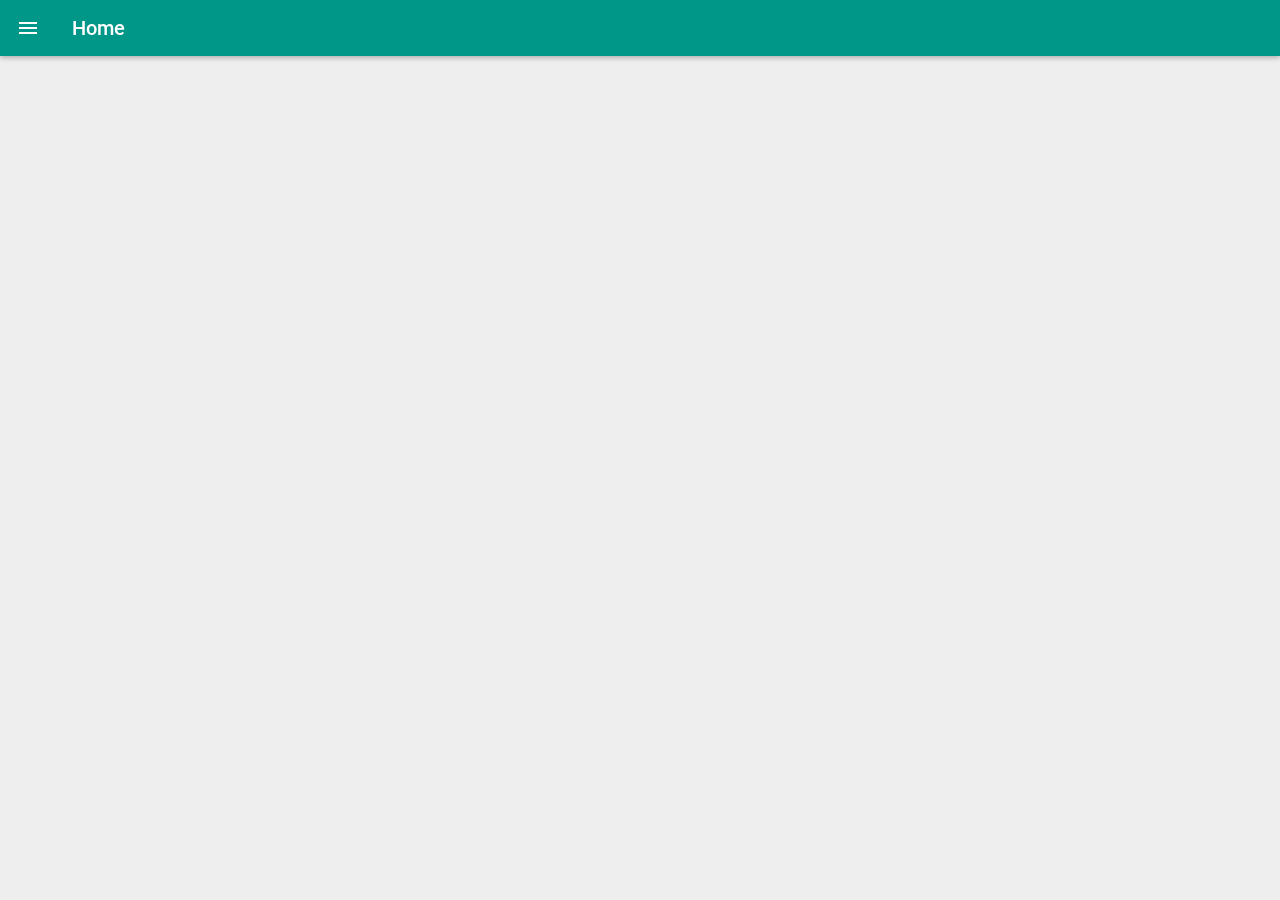
<file: index.html>
<!DOCTYPE html>
<html lang="en">
	<head>
		<meta charset="UTF-8">
		<meta name="viewport" content="width=device-width, initial-scale=1">
		<meta name="theme-color" content="#009688">
		<title>Home – 鈴木雪</title>
		<link rel="stylesheet" href="/styles/main.css">
		<link rel="stylesheet" href="/styles/fonts.css">
		<link rel="stylesheet" href="/styles/colors.css">
	</head>
	<body>
		<header data-color="teal">
			<h1>Home</h1>
		</header>
		<label for="nav-toggle" data-color="white"></label>
		<input type="checkbox" id="nav-toggle">
		<nav>
			<ul>
				<li>
					<a href="/">Home</a>
				</li>
				<li>
					<a href="/japanese/vocabulary">Japanese Vocabulary</a>
				</li>
			</ul>
		</nav>
		<main>
		</main>
	</body>
</html>
</file>
<file: styles/main.css>
:lang(en) {
	font-family: 'Roboto', sans-serif;
}

:lang(ja) {
	font-family: 'Noto Sans', 'Noto Sans CJK JP', sans-serif;
}

body {
	box-sizing: border-box;
	min-height: 100vh;
	margin: 0;
	padding: 56px 0 0;

	background: #EEE;
	color: rgba(0, 0, 0, 0.87);
}

header {
	position: fixed;
	z-index: 1;
	top: 0;
	right: 0;
	left: 0;

	height: 56px;

	box-shadow: 0 2px 5px rgba(0, 0, 0, 0.26);
}

h1 {
	font-size: 1.25rem;
	font-weight: 500;
	line-height: 56px;

	margin: 0 0 0 72px;
}

label[for='nav-toggle'] {
	position: fixed;
	z-index: 1;
	top: 4px;
	left: 4px;

	display: block;

	width: 48px;
	height: 48px;

	cursor: pointer;

	border-radius: 50%;

	-webkit-tap-highlight-color: transparent;
}

input {
	display: none;
}

nav {
	position: fixed;
	z-index: 1;
	top: 56px;
	left: 0;

	display: flex;
	overflow: hidden;

	width: calc(100vw - 56px);
	max-width: 0;
	height: calc(100vh - 56px);

	transition: all 400ms ease;
	white-space: nowrap;

	background: #FFF;
}

nav ul {
	display: flex;

	margin: 0;
	padding: 0;

	list-style: none;

	flex: auto;
	flex-flow: column;
}

nav a {
	font-size: 0.875rem;
	font-weight: 500;

	display: flex;

	height: 48px;
	padding: 0 0 0 16px;

	color: inherit;

	align-items: center;
}

nav a:hover {
	background: rgba(0, 0, 0, 0.2);
}

#nav-toggle:checked + nav {
	max-width: 320px;
}

#nav-toggle:checked ~ main::before {
	visibility: visible;

	background: rgba(0, 0, 0, 0.8);
}

main {
	font-size: 0.8125rem;
	line-height: 1.5rem;
}

main::before {
	position: fixed;
	top: 56px;
	right: 0;
	bottom: 0;
	left: 0;

	visibility: hidden;

	content: '';
	transition: all 400ms ease;
}

h2 {
	font-size: 1.5rem;
	font-weight: 400;
	line-height: 2rem;

	margin: 0 0 30px;
}

p {
	margin: 0 0 20px;
}

a, abbr {
	text-decoration: none;
}

dl {
	margin: 0;
	padding: 8px 0;
}

dt {
	padding: 16px 16px 0;
	font-size: 1rem;
	line-height: 20px;
}

dd {
	margin: 0;
	padding: 0 16px 16px;
	font-size: 0.875rem;
	line-height: 20px;
	color: rgba(0, 0, 0, 0.54);
}

hr {
	margin: 0;
	border: none;
	border-top: 0.1px solid rgba(0, 0, 0, 0.12);
}
</file>
<file: styles/fonts.css>
/* Roboto */

@font-face {
	font-family: 'Roboto';
	font-weight: 100;
	font-style: normal;

	src: url(/fonts/roboto/100.woff2) format('woff2'),
	     url(/fonts/roboto/100.woff) format('woff');
}

@font-face {
	font-family: 'Roboto';
	font-weight: 100;
	font-style: italic;

	src: url(/fonts/roboto/100-italic.woff2) format('woff2'),
	     url(/fonts/roboto/100-italic.woff) format('woff');
}

@font-face {
	font-family: 'Roboto';
	font-weight: 300;
	font-style: normal;

	src: url(/fonts/roboto/300.woff2) format('woff2'),
	     url(/fonts/roboto/300.woff) format('woff');
}

@font-face {
	font-family: 'Roboto';
	font-weight: 300;
	font-style: italic;

	src: url(/fonts/roboto/300-italic.woff2) format('woff2'),
	     url(/fonts/roboto/300-italic.woff) format('woff');
}

@font-face {
	font-family: 'Roboto';
	font-weight: 400;
	font-style: normal;

	src: url(/fonts/roboto/400.woff2) format('woff2'),
	     url(/fonts/roboto/400.woff) format('woff');
}

@font-face {
	font-family: 'Roboto';
	font-weight: 400;
	font-style: italic;

	src: url(/fonts/roboto/400-italic.woff2) format('woff2'),
	     url(/fonts/roboto/400-italic.woff) format('woff');
}

@font-face {
	font-family: 'Roboto';
	font-weight: 500;
	font-style: normal;

	src: url(/fonts/roboto/500.woff2) format('woff2'),
	     url(/fonts/roboto/500.woff) format('woff');
}

@font-face {
	font-family: 'Roboto';
	font-weight: 500;
	font-style: italic;

	src: url(/fonts/roboto/500-italic.woff2) format('woff2'),
	     url(/fonts/roboto/500-italic.woff) format('woff');
}

@font-face {
	font-family: 'Roboto';
	font-weight: 700;
	font-style: normal;

	src: url(/fonts/roboto/700.woff2) format('woff2'),
	     url(/fonts/roboto/700.woff) format('woff');
}

@font-face {
	font-family: 'Roboto';
	font-weight: 700;
	font-style: italic;

	src: url(/fonts/roboto/700-italic.woff2) format('woff2'),
	     url(/fonts/roboto/700-italic.woff) format('woff');
}

@font-face {
	font-family: 'Roboto';
	font-weight: 900;
	font-style: normal;

	src: url(/fonts/roboto/900.woff2) format('woff2'),
	     url(/fonts/roboto/900.woff) format('woff');
}

@font-face {
	font-family: 'Roboto';
	font-weight: 900;
	font-style: italic;

	src: url(/fonts/roboto/900-italic.woff2) format('woff2'),
	     url(/fonts/roboto/900-italic.woff) format('woff');
}

/* Roboto Condensed */

@font-face {
	font-family: 'Roboto Condensed';
	font-weight: 300;
	font-style: normal;

	src: url(/fonts/roboto/condensed/300.woff2) format('woff2'),
	     url(/fonts/roboto/condensed/300.woff) format('woff');
}

@font-face {
	font-family: 'Roboto Condensed';
	font-weight: 300;
	font-style: italic;

	src: url(/fonts/roboto/condensed/300-italic.woff2) format('woff2'),
	     url(/fonts/roboto/condensed/300-italic.woff) format('woff');
}

@font-face {
	font-family: 'Roboto Condensed';
	font-weight: 400;
	font-style: normal;

	src: url(/fonts/roboto/condensed/400.woff2) format('woff2'),
	     url(/fonts/roboto/condensed/400.woff) format('woff');
}

@font-face {
	font-family: 'Roboto Condensed';
	font-weight: 400;
	font-style: italic;

	src: url(/fonts/roboto/condensed/400-italic.woff2) format('woff2'),
	     url(/fonts/roboto/condensed/400-italic.woff) format('woff');
}

@font-face {
	font-family: 'Roboto Condensed';
	font-weight: 700;
	font-style: normal;

	src: url(/fonts/roboto/condensed/700.woff2) format('woff2'),
	     url(/fonts/roboto/condensed/700.woff) format('woff');
}

@font-face {
	font-family: 'Roboto Condensed';
	font-weight: 700;
	font-style: italic;

	src: url(/fonts/roboto/condensed/700-italic.woff2) format('woff2'),
	     url(/fonts/roboto/condensed/700-italic.woff) format('woff');
}

/* Noto Sans */

@font-face {
	font-family: 'Noto Sans';
	font-weight: 400;
	font-style: normal;

	src: url(/fonts/noto/sans/400.woff2) format('woff2'),
	     url(/fonts/noto/sans/400.woff) format('woff');
}

@font-face {
	font-family: 'Noto Sans';
	font-weight: 400;
	font-style: italic;

	src: url(/fonts/noto/sans/400-italic.woff2) format('woff2'),
	     url(/fonts/noto/sans/400-italic.woff) format('woff');
}

@font-face {
	font-family: 'Noto Sans';
	font-weight: 700;
	font-style: normal;

	src: url(/fonts/noto/sans/700.woff2) format('woff2'),
	     url(/fonts/noto/sans/700.woff) format('woff');
}

@font-face {
	font-family: 'Noto Sans';
	font-weight: 700;
	font-style: italic;

	src: url(/fonts/noto/sans/700-italic.woff2) format('woff2'),
	     url(/fonts/noto/sans/700-italic.woff) format('woff');
}

/* Noto Sans CJK JP */

@font-face {
	font-family: 'Noto Sans CJK JP';
	font-weight: 100;
	font-style: normal;

	src: url(/fonts/noto/sans/cjk/jp/100.woff2) format('woff2'),
	     url(/fonts/noto/sans/cjk/jp/100.woff) format('woff');
}

@font-face {
	font-family: 'Noto Sans CJK JP';
	font-weight: 200;
	font-style: normal;

	src: url(/fonts/noto/sans/cjk/jp/200.woff2) format('woff2'),
	     url(/fonts/noto/sans/cjk/jp/200.woff) format('woff');
}

@font-face {
	font-family: 'Noto Sans CJK JP';
	font-weight: 300;
	font-style: normal;

	src: url(/fonts/noto/sans/cjk/jp/300.woff2) format('woff2'),
	     url(/fonts/noto/sans/cjk/jp/300.woff) format('woff');
}

@font-face {
	font-family: 'Noto Sans CJK JP';
	font-weight: 400;
	font-style: normal;

	src: url(/fonts/noto/sans/cjk/jp/400.woff2) format('woff2'),
	     url(/fonts/noto/sans/cjk/jp/400.woff) format('woff');
}

@font-face {
	font-family: 'Noto Sans CJK JP';
	font-weight: 500;
	font-style: normal;

	src: url(/fonts/noto/sans/cjk/jp/500.woff2) format('woff2'),
	     url(/fonts/noto/sans/cjk/jp/500.woff) format('woff');
}

@font-face {
	font-family: 'Noto Sans CJK JP';
	font-weight: 700;
	font-style: normal;

	src: url(/fonts/noto/sans/cjk/jp/700.woff2) format('woff2'),
	     url(/fonts/noto/sans/cjk/jp/700.woff) format('woff');
}

@font-face {
	font-family: 'Noto Sans CJK JP';
	font-weight: 900;
	font-style: normal;

	src: url(/fonts/noto/sans/cjk/jp/900.woff2) format('woff2'),
	     url(/fonts/noto/sans/cjk/jp/900.woff) format('woff');
}

/* Noto Sans Mono CJK JP */

@font-face {
	font-family: 'Noto Sans Mono CJK JP';
	font-weight: 400;
	font-style: normal;

	src: url(/fonts/noto/sans/mono/cjk/jp/400.woff2) format('woff2'),
	     url(/fonts/noto/sans/mono/cjk/jp/400.woff) format('woff');
}

@font-face {
	font-family: 'Noto Sans Mono CJK JP';
	font-weight: 700;
	font-style: normal;

	src: url(/fonts/noto/sans/mono/cjk/jp/700.woff2) format('woff2'),
	     url(/fonts/noto/sans/mono/cjk/jp/700.woff) format('woff');
}
</file>
<file: styles/colors.css>
header[data-color='teal'] {
	background: #009688;
	color: #FFF;
}

label[for='nav-toggle'][data-color='white'] {
	background: url(/images/icons/menu-white.svg) center/24px no-repeat;
}

label[for='nav-toggle'][data-color='black'] {
	background: url(/images/icons/menu-black.svg) center/24px no-repeat;
}

label[for='nav-toggle'][data-color='white']:active {
	background-color: rgba(255, 255, 255, 0.3);
	background-color: #FFFFFF4D;
}

label[for='nav-toggle'][data-color='black']:active {
	background-color: rgba(0, 0, 0, 0.12);
	background-color: #0000001F;
}
</file>
